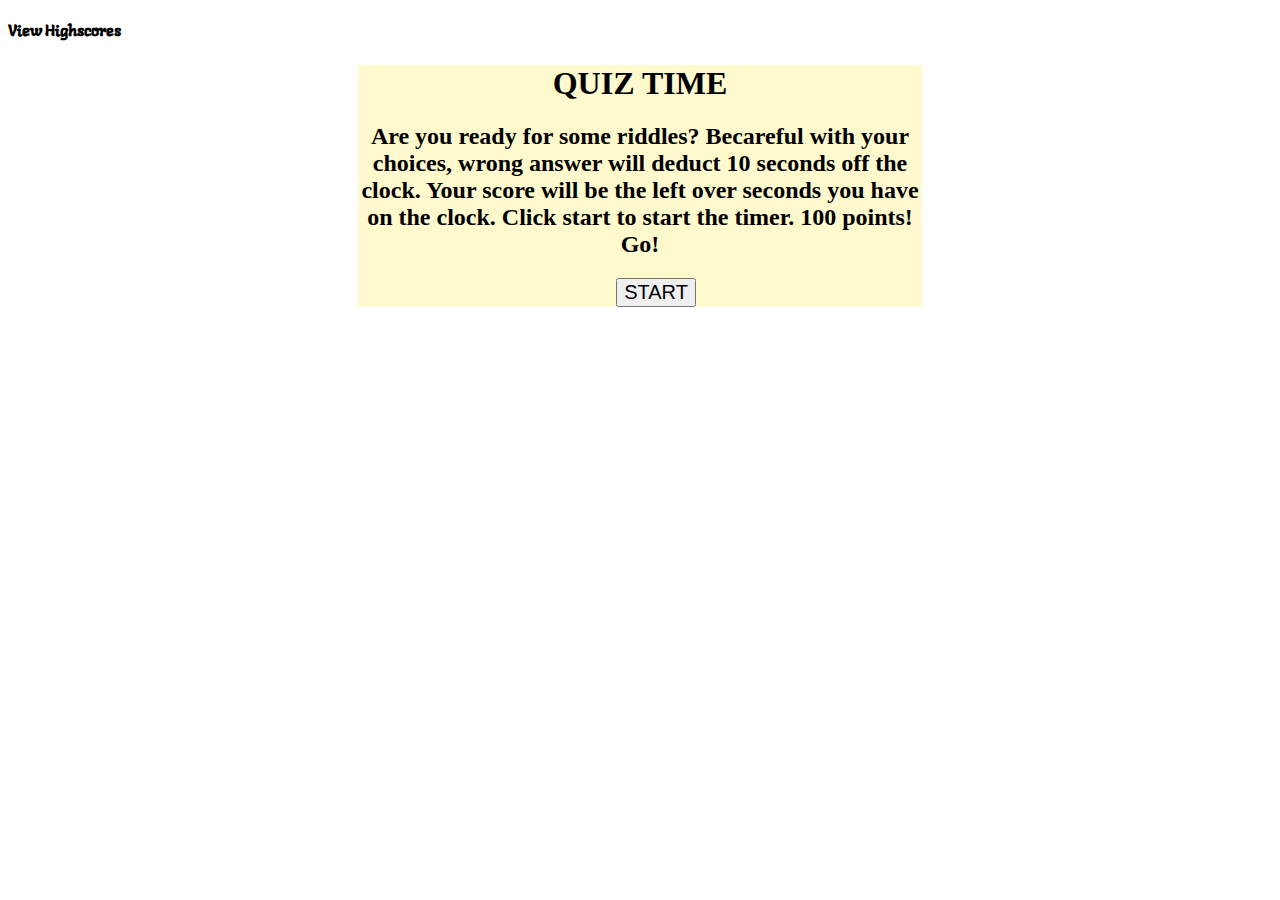
<file: index.html>
<!DOCTYPE html>
<html lang="en">
  <head>
    <meta charset="UTF-8">
    <meta name="viewport" content="width=device-width, initial-scale=1.0">
    <title>Document</title>
</head>
<link rel="stylesheet" href="./assets/style.css" />
<link rel="preconnect" href="https://fonts.gstatic.com">
<link href="https://fonts.googleapis.com/css2?family=Langar&display=swap" rel="stylesheet">
<body>
  <!-- tittle and timer go here  -->
  <section>
    <nav>  
    <h4 class="time"></h4>
    <h4 class="record">View Highscores</h4>
    </nav>
    <!-- First Page, Are you ready  -->
    <div class="card" id= "ready" > 
    <h1 style="text-align: center;"> QUIZ TIME</h1>
    <h2> Are you ready for some riddles? Becareful with your choices, wrong answer will deduct 10 seconds off the clock. Your score will be the left over seconds you have on the clock. Click start to start the timer. 100 points! Go! </h2> 
    <button class="readybtn" > START </button>
   </div>
  </section>

  <!-- Second Page  -->
  <!-- questions go here  -->
  <section class="wrapper" id="qincard">
    
    <div class="card" >
      <div class="card-header">
        <!-- question -->
        <h2 class="questionText" id="question_title">
          A box without hinges, key, or lid, yet golden treasure inside is hid.
        </h2>
      </div>
      <!-- answers -->
      <div class="card-body" class="asbtn">
        <ol>
        <li>
          <button class="optionBtn1" id="optionBtn">An Egg</button>
        </li>
        <br/>
        <li>
          <button class="optionBtn2" id="optionBtn">The Sun</button>
        </li>
        <br/>
        <li>
          <button class="optionBtn3" id="optionBtn">The Moon</button>
        </li>
        <br/>
        <li>
          <button class="optionBtn4" id="optionBtn">A Tresure Box</button>
        </li>
        </ol>
      </div>
      <hr/>
      <div class="card-footer">  
      </div>
     
    </div>
  </section>

 <!-- Third Page for High Score Input   -->
  <section class="wrapper" id="scoreincard">
  <div class="card" id="intpage">
    <div class= "card-hearder"> 
      <h1>All Done!</h1>
    </div>
    <div class="card-body">
      <!-- your score is!!!  -->
      <div class="announce"> Your score is </div>
      <!-- user input score and initials  -->
      <br/>

      <div id="HighScoreInPut">
        <form>
          <span id="highScore">Enter Initials <input id="initials" type="text" placeholder="initials" >
              <button class="scorebutton" type="button" > submit </button></span>
        </form>
      </div>
    </div>
    <hr/>
    <div class="card-footer">
    </div>
  </div>
  </section>


<!-- Last Page to keep high score records  -->
  <section class="wrapper" id="record-page">
    <div class="card">
      <div class= "card-hearder" style= "text-align: center;"> 
        <h1>Highscores</h1>
      </div>
      <div class="card-content" id="takeinitials">
        <ol id="#scoreList">    
        </ol>
      </div> 

      <div>
        <br/>
          <input TYPE="button" onClick="history.go(0)" VALUE="Play Again"></input>
    
        <!-- <button class="goback" id="optionBtn">Go Back</button> -->
        <button class="clearHs" type="reset" value="Reset">Clear Highscores</button>
      </div>
    </div>
  </section>

  <script type="text/javascript" src="./assets/script.js"> </script>
  <script src="https://cdnjs.cloudflare.com/ajax/libs/jquery/3.2.1/jquery.min.js"></script>
</body>
</html>
</file>
<file: assets/style.css>
.time {
    float: right; 
}

.asbtn {
    background-color:lavender;
    border:none;
    font-size: medium;
}
.card {
    background-color: lemonchiffon;
}
.card {
    margin-top: 20 rem;
    margin-left: 2 rem;
}

.card{
    word-wrap: break-word;
  }

.readybtn {
    margin-left: 2rem;
    font-size: 20px;
}
#ready {
    text-align: center;
    margin-left: 350px;margin-right:350px; 
}
.wrapper {
    display: none; 
    margin-right:350px;
    margin-left: 350px;
}

h4 {
font-family: 'Langar', cursive;
}
</file>
